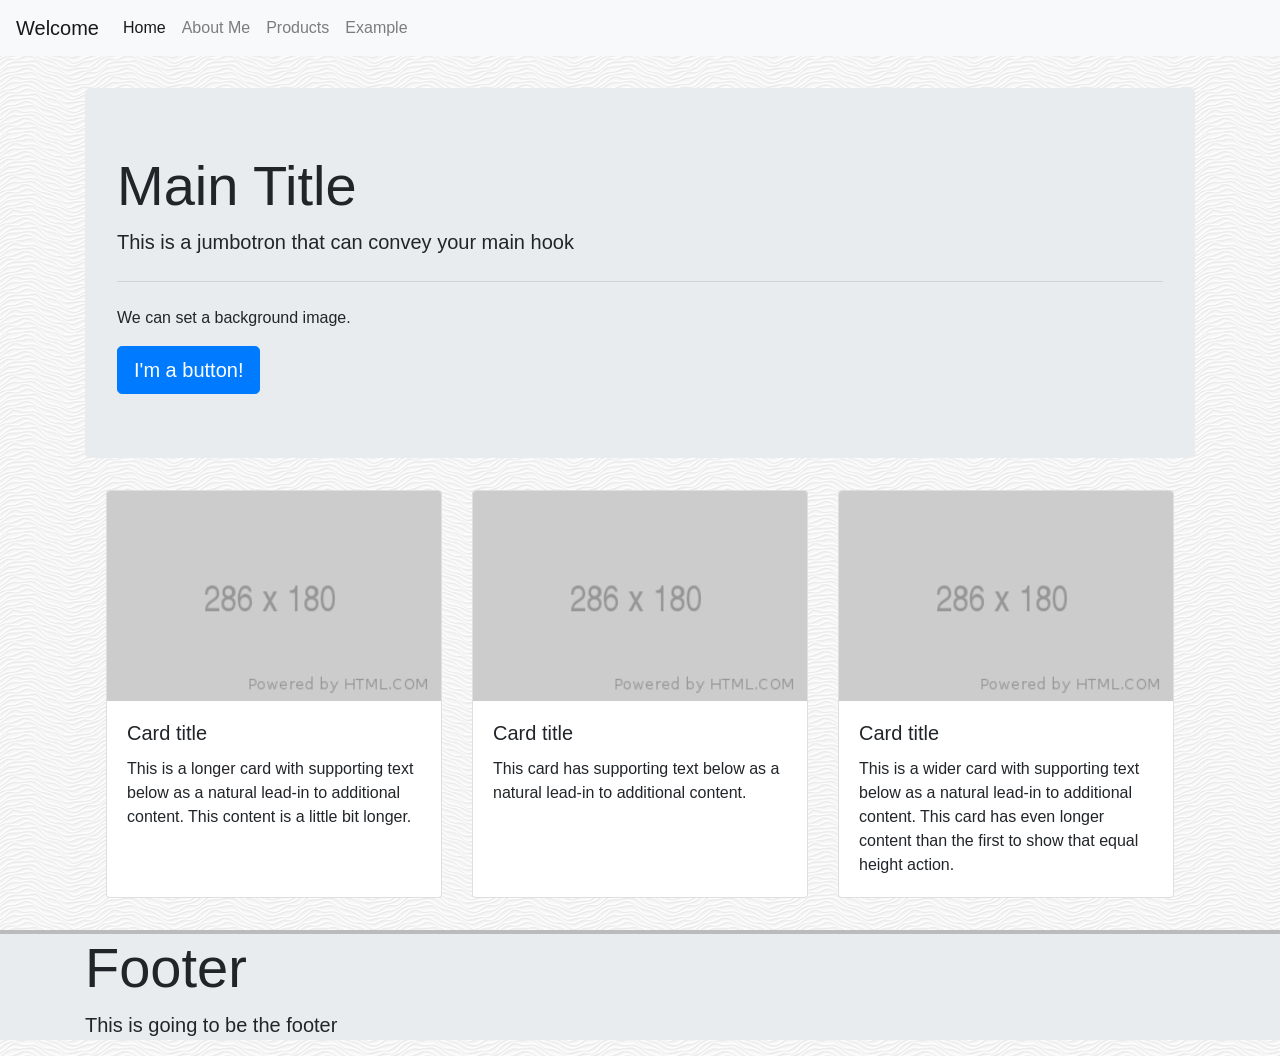
<file: index.html>
<!doctype html>
<html lang="en">

  <head>

    <title>Example Title</title>
    <!-- Required meta tags -->
    <meta charset="utf-8">
    <meta name="viewport" content="width=device-width, initial-scale=1, shrink-to-fit=no">

    <!-- Bootstrap CSS -->
    <link rel="stylesheet" href="https://stackpath.bootstrapcdn.com/bootstrap/4.3.1/css/bootstrap.min.css" integrity="sha384-ggOyR0iXCbMQv3Xipma34MD+dH/1fQ784/j6cY/iJTQUOhcWr7x9JvoRxT2MZw1T" crossorigin="anonymous">

    <!--Internal Stylesheets-->
    <link rel="stylesheet" href="assets/css/style.css">

  </head>

  <body>
      
        <!--Navigation Bar-->
        <nav class="navbar navbar-expand-lg navbar-light bg-light">
            
            <a class="navbar-brand" href="#">Welcome</a>
            <button class="navbar-toggler" type="button" data-toggle="collapse" data-target="#navbarNav" aria-controls="navbarNav" aria-expanded="false" aria-label="Toggle navigation">
                <span class="navbar-toggler-icon"></span>
            </button>
                <div class="collapse navbar-collapse" id="navbarNav">
                  <ul class="navbar-nav">
                    <li class="nav-item active">
                      <a class="nav-link" href="#">Home <span class="sr-only">(current)</span></a>
                    </li>
                    <li class="nav-item">
                      <a class="nav-link" href="#">About Me</a>
                    </li>
                    <li class="nav-item">
                      <a class="nav-link" href="#">Products</a>
                    </li>
                    <li class="nav-item">
                      <a class="nav-link" href="#">Example</a>
                    </li>
                  </ul>
                </div>
        </nav>

        <!--Main Content-->
        <div class="container">
            <!--First Row-->
            <div class="row jumbomargin">
                <div class="col-12">
                        <div class="jumbotron">
                                <h1 class="display-4">Main Title</h1>
                                <p class="lead">This is a jumbotron that can convey your main hook</p>
                                <hr class="my-4">
                                <p>We can set a background image.</p>
                                <a class="btn btn-primary btn-lg" href="#" role="button">I'm a button!</a>
                        </div>
                </div>
            </div>
            <!--Second Row-->
            <div class="row justify-content-center">
                    <div class="card-deck">
                            <div class="card" style="width: 21rem;">
                              <img class="card-img-top" src="assets/images/cardplaceholder.png" alt="Card image cap">
                              <div class="card-body">
                                <h5 class="card-title">Card title</h5>
                                <p class="card-text">This is a longer card with supporting text below as a natural lead-in to additional content. This content is a little bit longer.</p>
                              </div>
                            </div>
                            <div class="card" style="width: 21rem;">
                              <img class="card-img-top" src="assets/images/cardplaceholder.png" alt="Card image cap">
                              <div class="card-body">
                                <h5 class="card-title">Card title</h5>
                                <p class="card-text">This card has supporting text below as a natural lead-in to additional content.</p>
                              </div>
                            </div>
                            <div class="card" style="width: 21rem;">
                              <img class="card-img-top" src="assets/images/cardplaceholder.png" alt="Card image cap">
                              <div class="card-body">
                                <h5 class="card-title">Card title</h5>
                                <p class="card-text">This is a wider card with supporting text below as a natural lead-in to additional content. This card has even longer content than the first to show that equal height action.</p>
                              </div>
                            </div>
                          </div>
            </div>
    </div>
            <!--Footer-->
            <div class="jumbotron jumbotron-fluid footer">
                <div class="container">
                    <h1 class="display-4">Footer</h1>
                    <p class="lead">This is going to be the footer</p>
                </div>
            </div>
            
        

    <!-- Optional JavaScript -->
    <!-- jQuery first, then Popper.js, then Bootstrap JS -->
    <script src="https://code.jquery.com/jquery-3.3.1.slim.min.js" integrity="sha384-q8i/X+965DzO0rT7abK41JStQIAqVgRVzpbzo5smXKp4YfRvH+8abtTE1Pi6jizo" crossorigin="anonymous"></script>
    <script src="https://cdnjs.cloudflare.com/ajax/libs/popper.js/1.14.7/umd/popper.min.js" integrity="sha384-UO2eT0CpHqdSJQ6hJty5KVphtPhzWj9WO1clHTMGa3JDZwrnQq4sF86dIHNDz0W1" crossorigin="anonymous"></script>
    <script src="https://stackpath.bootstrapcdn.com/bootstrap/4.3.1/js/bootstrap.min.js" integrity="sha384-JjSmVgyd0p3pXB1rRibZUAYoIIy6OrQ6VrjIEaFf/nJGzIxFDsf4x0xIM+B07jRM" crossorigin="anonymous"></script>
  </body>
</html>
</file>
<file: assets/css/style.css>
body {
    background-image: url("../images/background.png");
}

.jumbomargin {
    margin-top: 2rem;
}

.footer {
    margin-top: 2rem;
    margin-bottom: 0;
    padding: 0;
    border-top: 0.25rem #bbbbbb solid;
}
</file>
